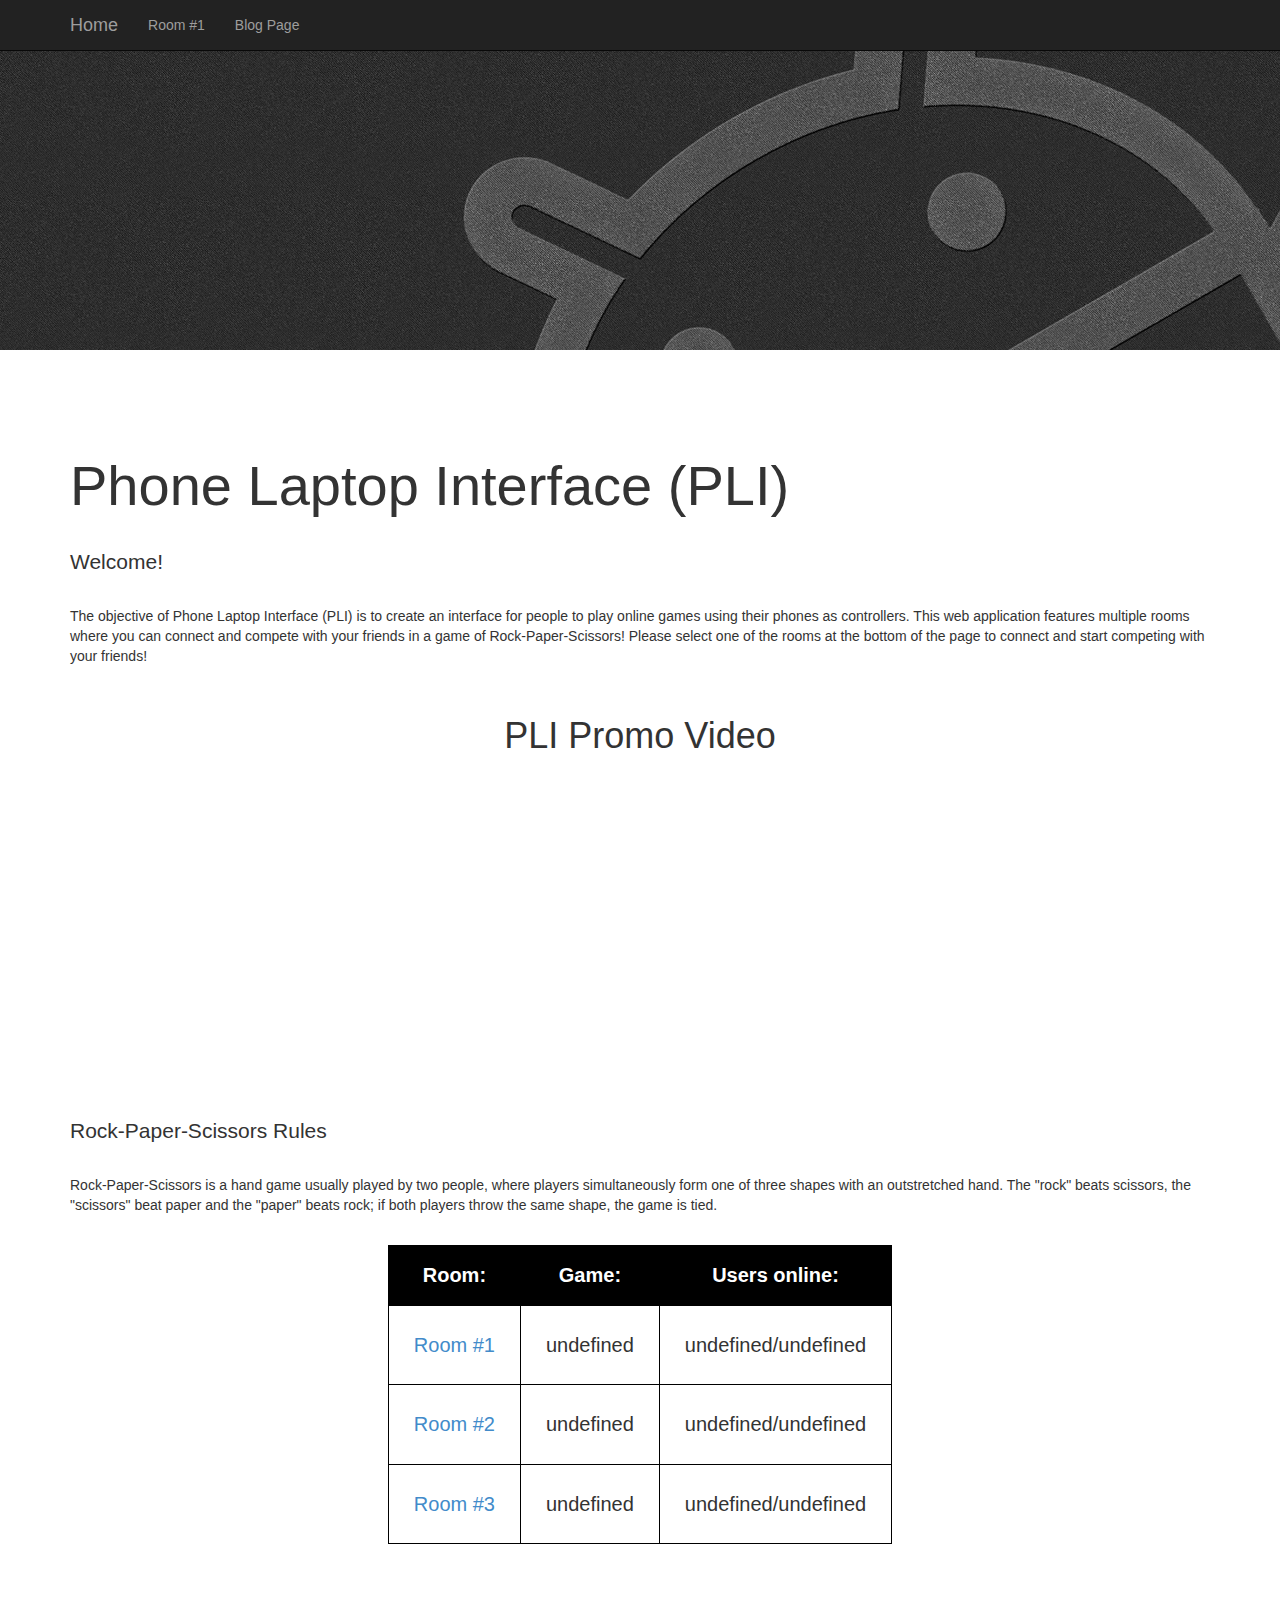
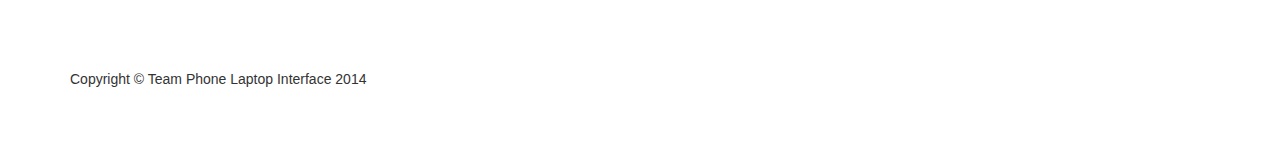
<file: PLI-AppEngine/war/index.html>
<!DOCTYPE html>
<html lang="en">

<head>

    <meta charset="utf-8">
    <meta http-equiv="X-UA-Compatible" content="IE=edge">
    <meta name="viewport" content="width=device-width, initial-scale=1">
    <meta name="description" content="">
    <meta name="author" content="">
    
    <!-- Firebase install -->
   <script src="https://cdn.firebase.com/js/client/2.0.5/firebase.js"></script>

	<link rel="shortcut icon" href="https://cdn2.iconfinder.com/data/icons/office/512/Icon_8-512.png">

    <title>Phone Laptop Interface</title>
    
    <script> 
    var Room1;
    var cap_Room1;
    var num_Room1;
    var Room2;
    var cap_Room2;
    var num_Room2;
    var Room3;
    var cap_Room3;
    var num_Room3;
    
    var myFirebaseRef = new Firebase("https://pli-kley.firebaseio.com/");
    
    myFirebaseRef.on("value", function(data) {
  		Room1 = data.child("Room1/Game").val();
  		cap_Room1 = data.child("Room1/Capacity").val();
  		num_Room1 = data.child("Room1/Users").numChildren();
  		Room2 = data.child("Room2/Game").val();
  		cap_Room2 = data.child("Room2/Capacity").val();
  		num_Room2 = data.child("Room2/Users").numChildren();
  		Room3 = data.child("Room3/Game").val();
  		cap_Room3 = data.child("Room3/Capacity").val();
  		num_Room3 = data.child("Room3/Users").numChildren();
  		
	});
	
	var loop = setInterval(function(){ loaded() }, 1000);
	
	function loaded() {
		document.getElementById("Room1").innerHTML = Room1;
		document.getElementById("Room2").innerHTML = Room2;
		document.getElementById("Room3").innerHTML = Room3;
		document.getElementById("cap_Room1").innerHTML = cap_Room1;
		document.getElementById("cap_Room2").innerHTML = cap_Room2;
		document.getElementById("cap_Room3").innerHTML = cap_Room3;
		document.getElementById("num_Room1").innerHTML = num_Room1;
		document.getElementById("num_Room2").innerHTML = num_Room2;
		document.getElementById("num_Room3").innerHTML = num_Room3;
	}
	
    </script>

    <!-- Bootstrap Core CSS -->
    <link href="css/bootstrap.minn.css" rel="stylesheet">

    <!-- Custom CSS -->
    <link href="css/full-width-pics.css" rel="stylesheet">

    <!-- HTML5 Shim and Respond.js IE8 support of HTML5 elements and media queries -->
    <!-- WARNING: Respond.js doesn't work if you view the page via file:// -->
    <!--[if lt IE 9]>
        <script src="https://oss.maxcdn.com/libs/html5shiv/3.7.0/html5shiv.js"></script>
        <script src="https://oss.maxcdn.com/libs/respond.js/1.4.2/respond.min.js"></script>
    <![endif]-->

</head>

<style>
table, td, th {
    border: 1px solid black;
    font-size:20px;
    text-align: center;
    border-collapse: collapse;
}

td{
	padding: 25px;
}

th{
	padding: 15px;
}

th {
    background-color: black;
    color: white;
}
</style>


<body onload="loaded()">

    <!-- Navigation -->
    <nav class="navbar navbar-inverse navbar-fixed-top" role="navigation">
        <div class="container">
            <!-- Brand and toggle get grouped for better mobile display -->
            <div class="navbar-header">
                <button type="button" class="navbar-toggle" data-toggle="collapse" data-target="#bs-example-navbar-collapse-1">
                    <span class="sr-only">Toggle navigation</span>
                    <span class="icon-bar"></span>
                    <span class="icon-bar"></span>
                    <span class="icon-bar"></span>
                </button>
                <a class="navbar-brand" href="#">Home</a>
            </div>
            <!-- Collect the nav links, forms, and other content for toggling -->
            <div class="collapse navbar-collapse" id="bs-example-navbar-collapse-1">
                <ul class="nav navbar-nav">
                    <li>
                        <a href="Room1.html">Room #1</a>
                    </li>
                    <li>
                        <a href="http://1-dot-plikley-ee461l-blog.appspot.com/">Blog Page</a>
                    </li>
                    
                </ul>
            </div>
            <!-- /.navbar-collapse -->
        </div>
        <!-- /.container -->
    </nav>

    <!-- Full Width Image Header with Logo -->
    <!-- Image backgrounds are set within the full-width-pics.css file. -->
    
    <header class="image-bg-fluid-height">

    </header>
     

    <!-- Content Section -->
    <section>
        <div class="container">
            <div class="row">
                <div class="col-lg-12">
                    <h1 class="section-heading">Phone Laptop Interface (PLI)</h1>
                    <p class="lead section-lead">Welcome!</p>
                    <p class="section-paragraph">The objective of Phone Laptop Interface (PLI)
                    is to create an interface for people to play online games using their
                    phones as controllers. This web application features multiple rooms where you can connect and compete with
                    your friends in a game of Rock-Paper-Scissors! Please select one of the rooms at the bottom of the
                    page to connect and start competing with your friends! </p>
                    
                    
                    
                </div>
            </div>
        </div>
        
        <h1 align="center">PLI Promo Video</h1>
                    <div align="center">
                    <iframe width="560" height="315" src="//www.youtube.com/embed/hFnPbV75DUQ" frameborder="0" allowfullscreen></iframe>
                    </div>
        
        <div class="container">
            <div class="row">
                <div class="col-lg-12">
                    <p class="lead section-lead">Rock-Paper-Scissors Rules</p>
                    <p class="section-paragraph">Rock-Paper-Scissors is a hand game
                    usually played by two people, where players simultaneously form one of
                    three shapes with an outstretched hand. The "rock" beats scissors, the
                    "scissors" beat paper and the "paper" beats rock; if both players throw
                    the same shape, the game is tied. </p>
                </div>
            </div>
        </div>
        
        <table align = "center">
  <tr>
    <th>Room:</th>
    <th>Game:</th>
    <th>Users online:</th>
  </tr>
  <tr>
  
    <td><a href="Room1.html">Room #1</a></td>
    <td><span id="Room1"></span></td>
    <td><span id="num_Room1"></span>/<span id="cap_Room1"></span></td> 
  </tr>
  <tr>
    <td><a href="Room2.html">Room #2</a></td>
    <td><span id="Room2"></span></td>
    <td><span id="num_Room2"></span>/<span id="cap_Room2"></span></td> 
  </tr>
  <tr>
    <td><a href="Room3.html">Room #3</a></td>
    <td><span id="Room3"></span></td>
    <td><span id="num_Room3"></span>/<span id="cap_Room3"></span></td> 
  </tr>
</table>

    </section>





    <!-- Footer -->
    <footer>
        <div class="container">
            <div class="row">
                <div class="col-lg-12">
                    <p>Copyright &copy; Team Phone Laptop Interface 2014</p>
                </div>
            </div>
            <!-- /.row -->
        </div>
        <!-- /.container -->
    </footer>

    <!-- jQuery -->
    <script src="js/jquery.js"></script>

    <!-- Bootstrap Core JavaScript -->
    <script src="js/bootstrap.minn.js"></script>

</body>

</html>
</file>
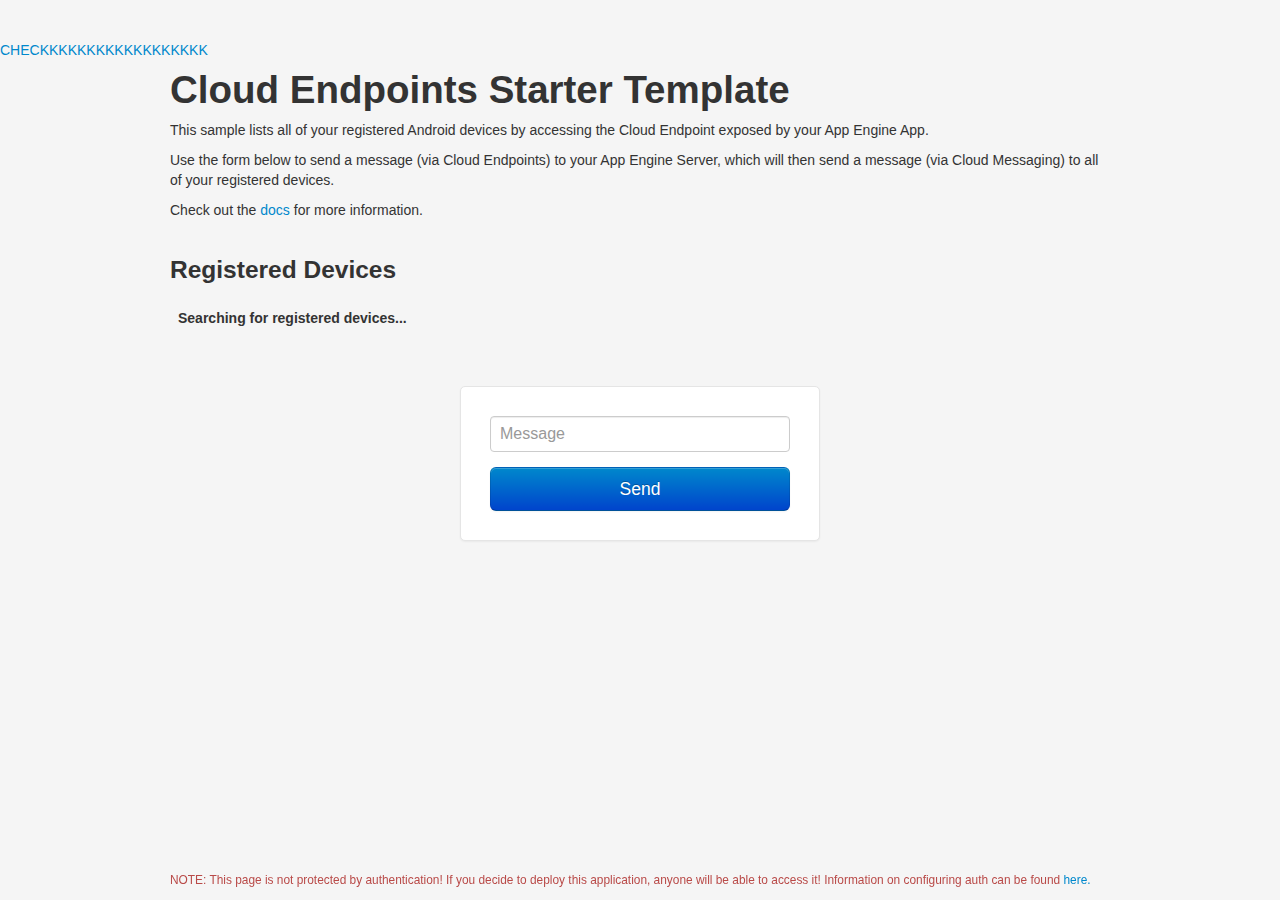
<file: PLI-AppEngine/war/index1.html>
<!DOCTYPE html>

<html lang="en">
<head>
<title>Cloud Endpoints Starter Template</title>
<!-- Bootstrap -->
<link href="css/bootstrap.min.css" rel="stylesheet" media="screen">
<!-- Styles, taken from Bootstrap Sign-in Form Example.-->
<style type="text/css">
body {
	padding-top: 40px;
	padding-bottom: 40px;
	background-color: #f5f5f5;
}

.regDevicesSection {
	margin-top: 30px;
}

.devicenameCol {
	max-width: 150px;
}

.deviceIdCol {
	max-width: 500px;
	word-wrap: break-word;
}

.form-sendmessage {
	max-width: 300px;
	padding: 29px 29px 29px;
	margin: 50px auto 20px;
	background-color: #fff;
	border: 1px solid #e5e5e5;
	-webkit-border-radius: 5px;
	-moz-border-radius: 5px;
	border-radius: 5px;
	-webkit-box-shadow: 0 1px 2px rgba(0, 0, 0, .05);
	-moz-box-shadow: 0 1px 2px rgba(0, 0, 0, .05);
	box-shadow: 0 1px 2px rgba(0, 0, 0, .05);
}

.form-sendmessage input[type="text"] {
	font-size: 16px;
	height: auto;
	margin-bottom: 15px;
	padding: 7px 9px;
}

.alertStyle {
	max-width: 300px;
	margin: 5px auto 20px;
}
</style>

<script type="text/javascript">

API_URL = 'https://' + window.location.host + '/_ah/api';

if (window.location.hostname == 'localhost'
    || window.location.hostname == '127.0.0.1'
    || ((window.location.port != "") && (window.location.port > 999))) {
    // We're probably running against the DevAppServer
    API_URL = 'http://' + window.location.host + '/_ah/api';
}

  function showSuccess() { 
    $("#alertArea").hide();
    $("#successArea").show();
    $("#successArea").fadeOut(1000);
  }
  
  function showError(errorHtml) {
    $("#alertArea").removeClass('alert-error alert-info alert-success').addClass('alert-error');
    $("#alertContentArea").html(errorHtml);
    $("#alertArea").show();
  }
    
  function showInfo(infoHtml) {
    $("#alertArea").removeClass('alert-error alert-info alert-success').addClass('alert-info');
    $("#alertContentArea").html(infoHtml);
    $("#alertArea").show();
  }
  
  // This method loads the deviceinfoendpoint and messageEndpoint libraries
  function loadGapi() {
    gapi.client.load('deviceinfoendpoint', 'v1', function() {
      updateRegisteredDeviceTable();
    });
    
    gapi.client.load('messageEndpoint', 'v1', function() {});
  }

  // Function for checking error responses; it correctly sanitizes error messages
  // so that they are safe to display in the UI
  function checkErrorResponse(result) {      
    if (result && result.error) {
      var safeErrorHtml = $('<div/>').text(result.error.message).html();
      return {isError: true, errorMessage: safeErrorHtml};
    }
    
    return {isError: false};
  }
  
  function generateRegDeviceTable(deviceInfoItems) {
    items = deviceInfoItems.items;
  
    if (!items || items.length == 0) {
      var htmlString = "<thead>"
          + "<tr>"
          + "<th>There are no registered devices</th>"
          + "</tr>" + "</thead>"
          + "<tbody></tbody>";
      $("#regDevicesTable").html(htmlString);
    } else {
      var htmlString = "<thead>" + "<tr>"
          + "<th style='min-width:150px'>Device Name</th>"
          + "<th>Registration Id</th>"
          + "<th>Timestamp</th>" 
          + "</tr>" + "</thead>"          
          + "<tbody>";
          
      for (var i = 0; i < items.length; i++) {
        item = items[i];
        htmlString += "<tr>";
        if (item.deviceInformation) {
          htmlString += "<td class='devicenameCol'>" + item.deviceInformation
              + "</td>";
        } else {
          htmlString += "<td class='devicenameCol'>" + "(unknown)"
              + "</td>";
        }

        if (item.deviceRegistrationID) {
          htmlString += "<td class='deviceIdCol'>" + item.deviceRegistrationID + "</td>";
        } else {
          htmlString += "<td class='deviceIdCol'>" + "(unknown)"
          + "</td>";        
        }
        
        
        if (item.timestamp) {
          var timestampNumberic = new Number(item.timestamp);
          var date = new Date(timestampNumberic);

          
            htmlString += "<td>" + date.toString() + "</td>";
          } else {
            htmlString += "<td>" + "(unknown)"
            + "</td>";        
          }
        
        htmlString += "</tr>";
      }

      htmlString += "</tbody>";
      $("#regDevicesTable").html(htmlString);
    }
  }
  
  function updateRegisteredDeviceTable() {
    gapi.client.deviceinfoendpoint
        .listDeviceInfo()
        .execute(
            function(deviceInfoItems, deviceInfoItemsRaw) {
              errorResult = checkErrorResponse(deviceInfoItems, deviceInfoItemsRaw);
              if (errorResult.isError) {
                showError("There was a problem contacting the server when attempting to list the registered devices. " 
                    + "Please refresh the page and try again in a short while. Here's the error information:<br/> "
                    + errorResult.errorMessage);
              } else {
                generateRegDeviceTable(deviceInfoItems);              
              }
            });
  }
  
  function handleMessageResponse(data, dataRaw) {
    errorResult = checkErrorResponse(data, dataRaw);    
    if (!errorResult.isError) { 
        showSuccess();        
    } else {
    showError("There was a problem when attempting to send the message using the server at " 
        + API_URL + ". " + " Is your API Key in MessageEndpoint.java "  
        + "(in your App Engine project) set correctly? Here's the error information:<br/>"
            + errorResult.errorMessage);
    }
  }
  
  function sendMessage() {
    var message = $("#inputMessage").val();

    if (message == "") {
      showInfo("Message must not be empty!");
      } else {
        gapi.client.messageEndpoint
        .sendMessage({"message": message})
        .execute(handleMessageResponse);
      }
  }
</script>
</head>

<body>

<a href='PLILandingPage.html'>CHECKKKKKKKKKKKKKKKKKK</a>

 <div class="container">
  <h1>Cloud Endpoints Starter Template</h1>
  <p style="">This sample lists all of your registered Android
   devices by accessing the Cloud Endpoint exposed by your App Engine
   App.</p>
  <p>Use the form below to send a message (via Cloud Endpoints) to
   your App Engine Server, which will then send a message (via Cloud
   Messaging) to all of your registered devices.</p>
  <p>
   Check out the <a
    href="http://developers.google.com/eclipse/docs/cloud_endpoints"
    target="_blank">docs</a> for more information.
  </p>

  <div class="regDevicesSection">
   <h3>Registered Devices</h3>
   <table class="table table-striped" id="regDevicesTable">
    <thead>
     <tr>
      <th>Searching for registered devices...</th>
     </tr>
    </thead>
   </table>
  </div>

  <div class="form-sendmessage">
   <input class="input-block-level" type="text" id="inputMessage"
    placeholder="Message">
   <button id="sendButton" class="btn btn-large btn-primary btn-block">Send</button>
  </div>

  <div id="alertArea" class="alert alertStyle">
   <button type="button" class="close">&times;</button>
   <div id="alertContentArea"></div>
  </div>

  <div id="successArea" class="alert alertStyle alert-success fade in">
   Message Sent!</div>
 </div>
 <div class='container navbar navbar-fixed-bottom'>
  <p class='text-error'>
   <small>NOTE: This page is not protected by authentication! If
    you decide to deploy this application, anyone will be able to access
    it! Information on configuring auth can be found <a
    href="https://developers.google.com/appengine/articles/auth"
    target="_blank">here.</a>
   </small>
  </p>
 </div>

 <!-- JavaScript -->
 <script src="https://apis.google.com/js/client.js?onload=loadGapi">
  {
    "client": {},
      "googleapis.config": {
        root: API_URL
      }
  }
  </script>
 <script src="js/jquery-1.9.0.min.js"></script>
 <script src="js/bootstrap.min.js"></script>

 <script type="text/javascript">
    $("#sendButton").click(sendMessage);
    $("#alertArea").hide();
    $("#successArea").hide();
    $('.alert .close').on('click', function() {
      $(this).parent().hide();
    })
  </script>
</body>
</html>
</file>
<file: PLI-AppEngine/war/css/full-width-pics.css>
/*!
 * Start Bootstrap - Full Width Pics HTML Template (http://startbootstrap.com)
 * Code licensed under the Apache License v2.0.
 * For details, see http://www.apache.org/licenses/LICENSE-2.0.
 */

body {
    margin-top: 50px; /* Required margin for .navbar-fixed-top. Remove if using .navbar-static-top. Change if height of navigation changes. */
}

.image-bg-fluid-height,
.image-bg-fixed-height {
    text-align: center;
    -webkit-background-size: cover;
    -moz-background-size: cover;
    background-size: cover;
    -o-background-size: cover;
}

.image-bg-fluid-height {
	background: url("../img/Androidbackground.jpg") no-repeat center center scroll;
    padding: 150px 0;
}

.image-bg-fixed-height {
	background: url("../img/Androidbackground.jpg") no-repeat center center scroll;
    height: 450px;
}

.img-center {
	margin: 0 auto;
}

section {
    padding: 75px 0;
}

.section-heading {
    margin: 30px 0;
    font-size: 4em;
}

.section-lead {
    margin: 30px 0;
}

.section-paragraph {
    margin: 30px 0;
}

footer {
    margin: 50px 0;
}

@media(max-width:768px) {
    section {
        padding-top: 25px;
        padding-bottom: 25px;
    }

    .section-heading {
        font-size: 2em;
    }
}
</file>
